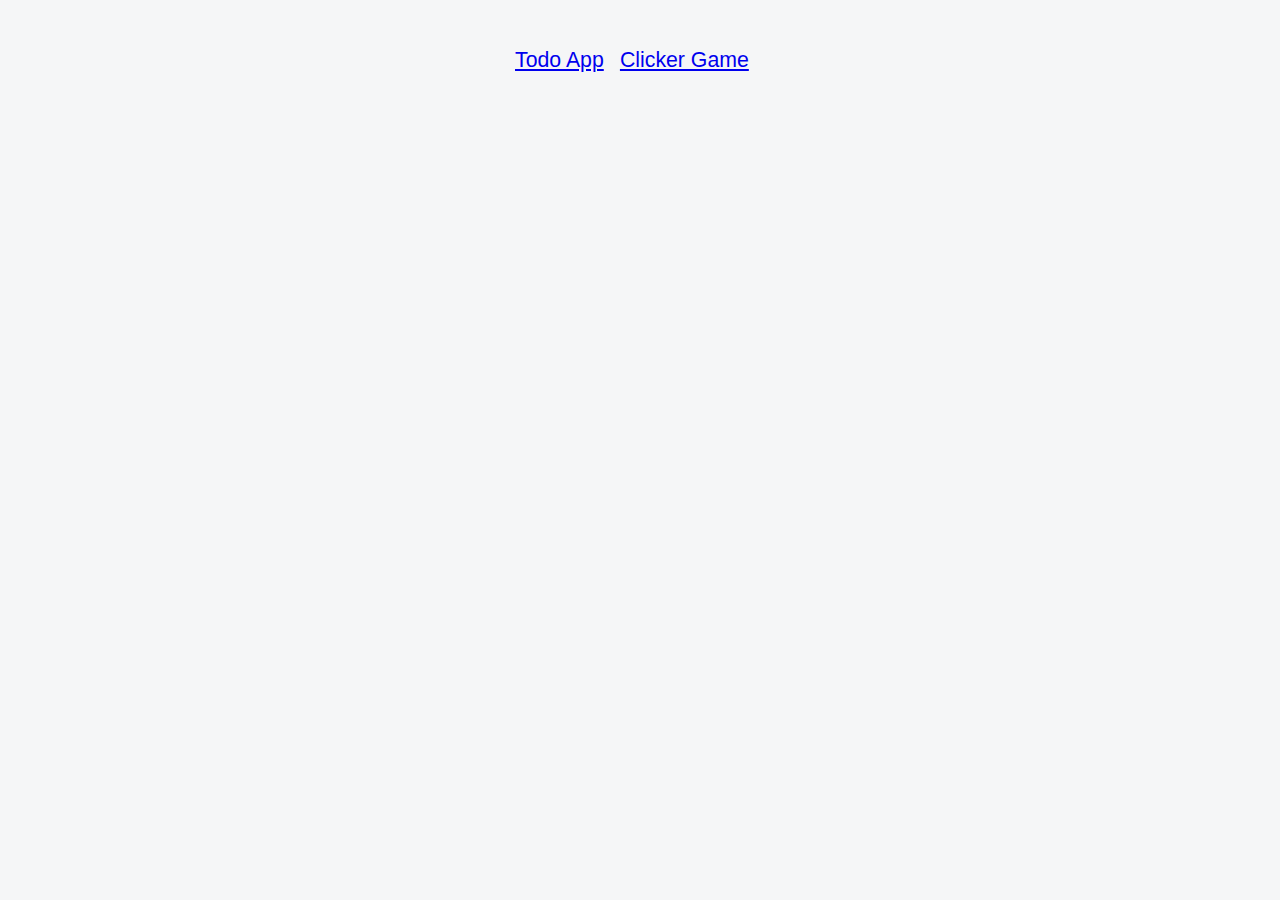
<file: index.html>
<html>
  <head>
    <link rel="stylesheet" href="../style.css" />

    <title>Lucia Demos</title>
  </head>
  <body>
    <a href="/todo">Todo App</a>&nbsp;&nbsp;&nbsp;
    <a href="/clicker">Clicker Game</a>&nbsp;&nbsp;&nbsp;
  </body>
</html>
</file>
<file: style.css>
* {
  transition: all 0.15s ease;
  zoom: 1.1;
}

*:focus {
  outline: none;
}

body {
  font-family: "Inter", sans-serif;
  display: flex;
  justify-content: center;
  align-items: start;
  padding-top: 2em;
  background: #f5f6f7;
}

ul {
  list-style: none;
  padding-left: 0;
}

li {
  padding-bottom: 5px;
  font-size: 75%;
  list-style-type: none;
  -webkit-padding-start: 0;
  overflow-wrap: break-word;
  word-wrap: break-word;
}

button {
  border: none;
  background: #9789e9;
  color: #fff;
  padding: 6px;
  border-radius: 5px;
  box-shadow: 0px 1px 2px rgba(66, 44, 44, 0.05);
  font-size: 50%;
}

button:hover {
  background: #8d80da;
}

input {
  padding: 4.5px;
  border-color: #d2d3d3;
  border-radius: 5px;
  border-style: solid;
  border-width: 1.25px;
  box-shadow: 0px 1px 2px rgba(0, 0, 0, 0.05);
}

input:focus {
  border-color: #9789e9;
}

input::placeholder {
  color: #969faf;
}
</file>
